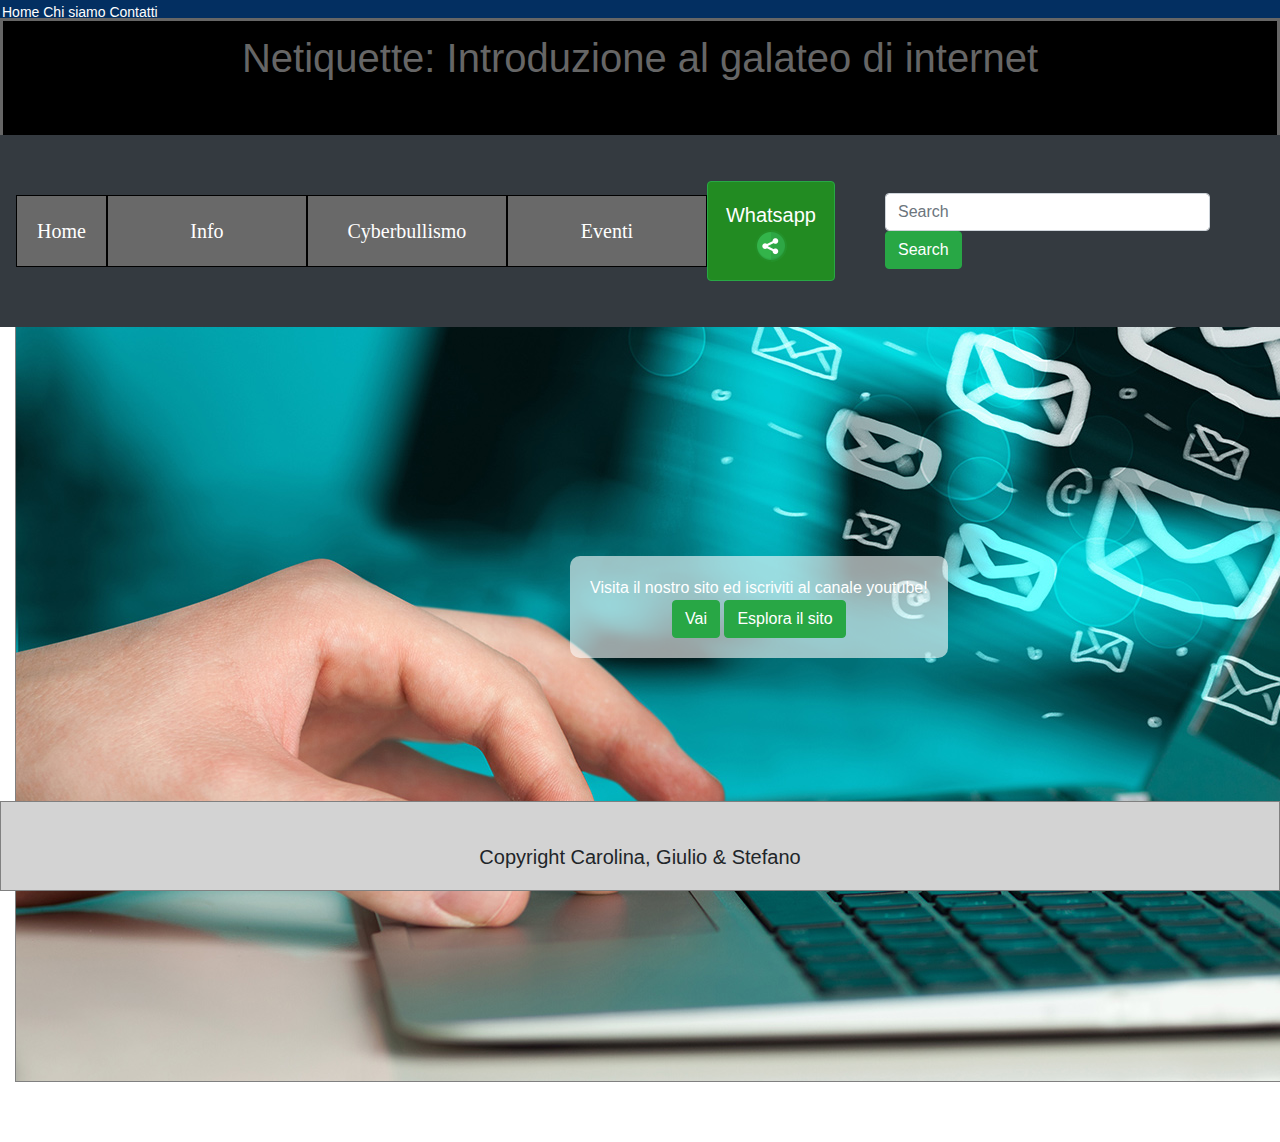
<file: i-comandamenti-del-Netiquette-main/index.html>
<!DOCTYPE html>
<html>
<head>
<title>Home</title>
<link rel="stylesheet" href="css/style.css">
  <script src="java/javascript.js"></script>
<meta charset="utf-8">
  <meta name="viewport" content="width=device-width, initial-scale=1">
  <link rel="stylesheet" href="https://maxcdn.bootstrapcdn.com/bootstrap/4.5.2/css/bootstrap.min.css">
  <script src="https://ajax.googleapis.com/ajax/libs/jquery/3.5.1/jquery.min.js"></script>
  <script src="https://cdnjs.cloudflare.com/ajax/libs/popper.js/1.16.0/umd/popper.min.js"></script>
  <script src="https://maxcdn.bootstrapcdn.com/bootstrap/4.5.2/js/bootstrap.min.js"></script>
  <div class="header">
    <a href="index.html" style="color:white">Home</a>
      <a href="#" style="color:white">Chi siamo</a>
      <a href="#" style="color:white">Contatti</a>
  </div>
  <h1 class="titolo">Netiquette: Introduzione al galateo di internet</h1>
<nav>
  <ul class="navbar navbar-expand-sm bg-dark navbar-dark">
  <li class="dropbtn" type="button">
    <a href="index.html" style="color:white;">Home</a>
  </li>
  <div class="dropdown">
      <li onmouseover="myFunction('myDropdown1')" class="dropbtn">Info</li>
      <div id="myDropdown1" class="dropdown-content">
        <a href="page1.html">Concetti Generali</a>
        <a href="page2.html">Regole Fondamentali</a>
        <a href="page3.html">Spoiler & Fake news in rete</a>
    </div> 
  </div>
  <div class="dropdown">
      <li onmouseover="myFunction('myDropdown3')" class="dropbtn">Cyberbullismo</li>
        <div id="myDropdown3" class="dropdown-content">
          <a href="page4.html">Cos'è?</a>
          <a href="page5.html">Dati Statistici</a>
    </div>
    </div>    
      <div class="dropdown">
      <li onmouseover="myFunction('myDropdown2')" class="dropbtn">Eventi</li>
          <div id="myDropdown2" class="dropdown-content">
            <a href="https://www.noisiamopari.it/site/it/giornata-nazionale-contro-il-bullismo-e-cyberbullismo/">G.M.Bullismo</a>
            <a href="page7.html">Internet Safer Day</a>
        </div>
  </div>
        <div class="dropdown">
          <li class="btn btn-success" type="button" style="background-color:forestgreen;padding:18px;font-size:20px;">
             <a href="https://web.whatsapp.com/" style="color:white;">Whatsapp</a>
             <img src="images/logo.png" class="logo">
          </li>
      </div>
    <form class="form-inline" action="search/livesearch.php" style="text-align:left;margin: 50px;">
    <input class="form-control mr-sm-2" type="text" placeholder="Search"size="30" onkeyup="showResult(this.value)">
    <div id="livesearch">
    </div>
    <li><button class="btn btn-success" type="submit">Search</button></li>
  </form>
</ul>
</nav>
</head>
<body>
<div class="container">
<div class="text">
  Visita il nostro sito ed iscriviti al canale youtube!
  <br>
  <button class="btn btn-success" type="button"><a href="https://www.youtube.com/user/ValerioPattaro" style="color:white;
  text-decoration: none;">Vai</a>
  </button>
  <button class="btn btn-success" type="button"><a href="page1.html" style="color:white;
  text-decoration: none;">Esplora il sito</a>
  </button>
  </div>
  <img src="images/netiquette.jpg" style="  border:1px solid grey;margin-bottom: 30px;">
</div>
</body>
<footer style="position:fixed; bottom:0; z-index:999;bottom:1%;line-height: 300%;">
Copyright Carolina, Giulio & Stefano
</footer>
</html>
</file>
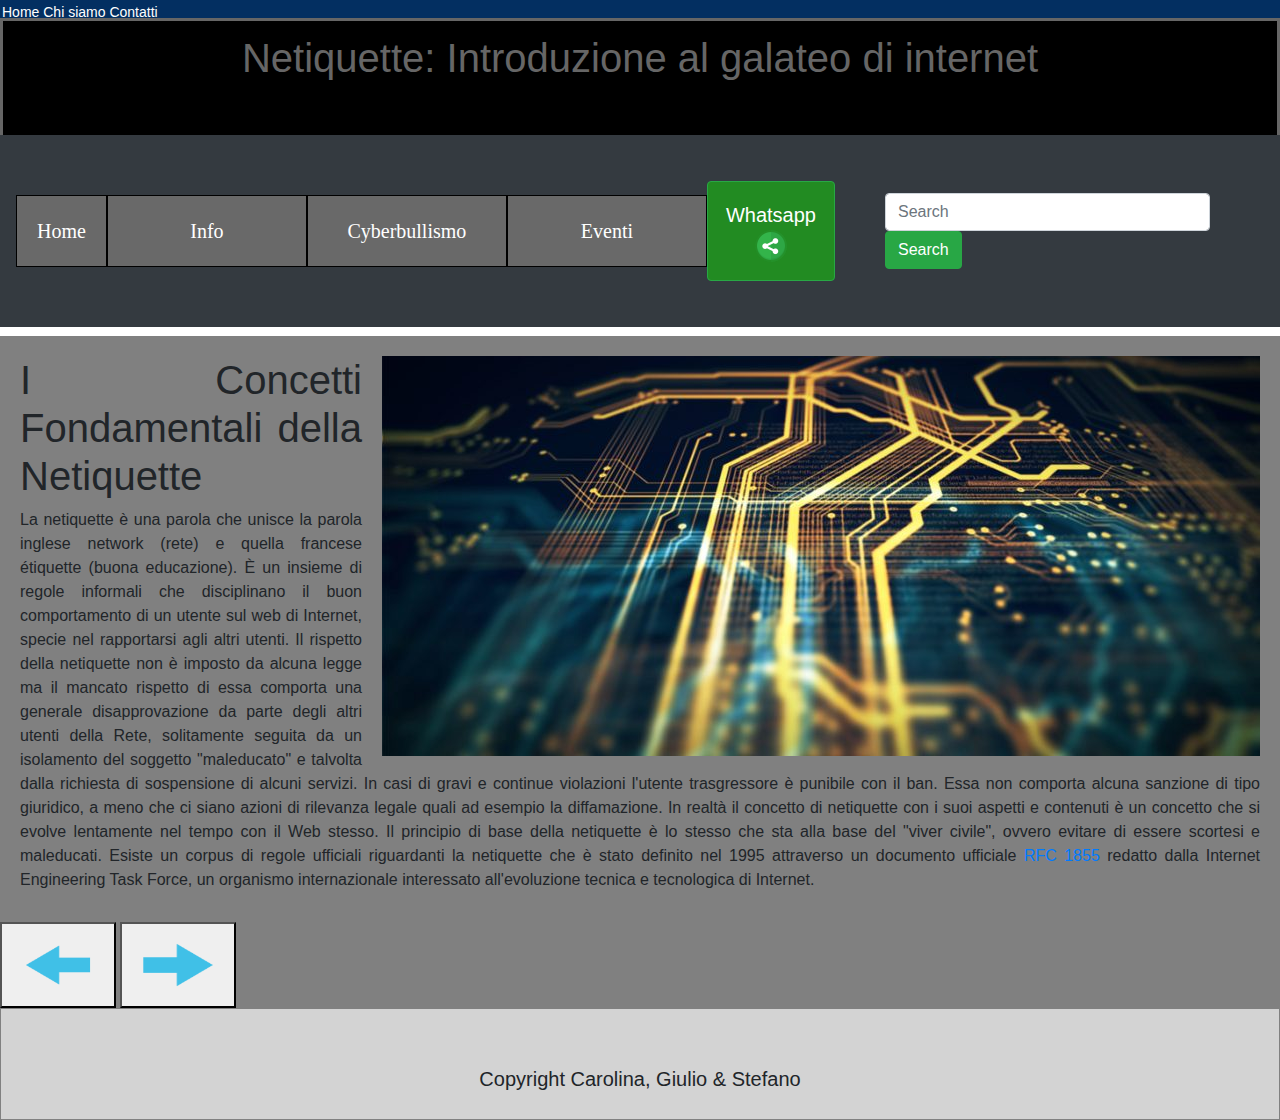
<file: i-comandamenti-del-Netiquette-main/page1.html>
<!DOCTYPE html>
<html>
<head>
<title>Home</title>
<link rel="stylesheet" href="css/style.css">
  <script src="java/javascript.js"></script>
<meta charset="utf-8">
  <meta name="viewport" content="width=device-width, initial-scale=1">
  <link rel="stylesheet" href="https://maxcdn.bootstrapcdn.com/bootstrap/4.5.2/css/bootstrap.min.css">
  <script src="https://ajax.googleapis.com/ajax/libs/jquery/3.5.1/jquery.min.js"></script>
  <script src="https://cdnjs.cloudflare.com/ajax/libs/popper.js/1.16.0/umd/popper.min.js"></script>
  <script src="https://maxcdn.bootstrapcdn.com/bootstrap/4.5.2/js/bootstrap.min.js"></script>
  <div class="header">
    <a href="index.html" style="color:white">Home</a>
      <a href="#" style="color:white">Chi siamo</a>
      <a href="#" style="color:white">Contatti</a>
  </div>
  <h1 class="titolo">Netiquette: Introduzione al galateo di internet</h1>
<nav>
  <ul class="navbar navbar-expand-sm bg-dark navbar-dark">
  <li class="dropbtn" type="button">
    <a href="index.html" style="color:white;">Home</a>
  </li>
  <div class="dropdown">
      <li onmouseover="myFunction('myDropdown1')" class="dropbtn">Info</li>
      <div id="myDropdown1" class="dropdown-content">
        <a href="page1.html">Concetti Generali</a>
        <a href="page2.html">Regole Fondamentali</a>
        <a href="page3.html">Spoiler & Fake news in rete</a>
    </div> 
  </div>
  <div class="dropdown">
      <li onmouseover="myFunction('myDropdown3')" class="dropbtn">Cyberbullismo</li>
        <div id="myDropdown3" class="dropdown-content">
          <a href="page4.html">Cos'è?</a>
          <a href="page5.html">Dati Statistici</a>
    </div>
    </div>    
      <div class="dropdown">
      <li onmouseover="myFunction('myDropdown2')" class="dropbtn">Eventi</li>
          <div id="myDropdown2" class="dropdown-content">
            <a href="https://www.noisiamopari.it/site/it/giornata-nazionale-contro-il-bullismo-e-cyberbullismo/">G.M.Bullismo</a>
            <a href="page7.html">Internet Safer Day</a>
        </div>
  </div>
        <div class="dropdown">
          <li class="btn btn-success" type="button" style="background-color:forestgreen;padding:18px;font-size:20px;">
             <a href="https://web.whatsapp.com/" style="color:white;">Whatsapp</a>
             <img src="images/logo.png" class="logo">
          </li>
      </div>
    <form class="form-inline" action="search/livesearch.php" style="text-align:left;margin: 50px;">
    <input class="form-control mr-sm-2" type="text" placeholder="Search"size="30" onkeyup="showResult(this.value)">
    <div id="livesearch">
    </div>
    <li><button class="btn btn-success" type="submit">Search</button></li>
  </form>
</ul>
</nav>
</head>
<body>
  <br><br><br><br><br><br><br><br><br><br><br><br><br><br>
  <div class="corpo">
          <img src="images/sfondo1.jpg" style="float:right;margin-left: 20px;">
    <h1>I Concetti Fondamentali della Netiquette</h1>

<div class="testo">
  La netiquette è una parola che unisce la parola inglese network (rete) e quella francese étiquette (buona educazione). È un insieme di regole informali che disciplinano il buon comportamento di un utente sul web di Internet, specie nel rapportarsi agli altri utenti. Il rispetto della netiquette non è imposto da alcuna legge ma il mancato rispetto di essa comporta una generale disapprovazione da parte degli altri utenti della Rete, solitamente seguita da un isolamento del soggetto "maleducato" e talvolta dalla richiesta di sospensione di alcuni servizi. In casi di gravi e continue violazioni l'utente trasgressore è punibile con il ban. Essa non comporta alcuna sanzione di tipo giuridico, a meno che ci siano azioni di rilevanza legale quali ad esempio la diffamazione. In realtà il concetto di netiquette con i suoi aspetti e contenuti è un concetto che si evolve lentamente nel tempo con il Web stesso. Il principio di base della netiquette è lo stesso che sta alla base del "viver civile", ovvero evitare di essere scortesi e maleducati. Esiste un corpus di regole ufficiali riguardanti la netiquette che è stato definito nel 1995 attraverso un documento ufficiale <a href="http://www.doweb.it/util/RFC-1855_IT.asp">RFC 1855</a> redatto dalla Internet Engineering Task Force, un organismo internazionale interessato all'evoluzione tecnica e tecnologica di Internet.</div>

</div>

</body>
  <div style="background-color: grey;">
  <button class="left"><a href="index.html" title=" Torna indietro"><img src="images/sinistra.png" style="width:100px;height: 80px;bottom:0;"></a></button> 
<button class="left"><a href="page2.html" title=" Vai avanti"><img src="images/destra.png" style="width:100px;height: 80px;bottom:0;"></a></button>
  </div> 
<footer>
<br>
Copyright Carolina, Giulio & Stefano
</footer>
</html>
</file>
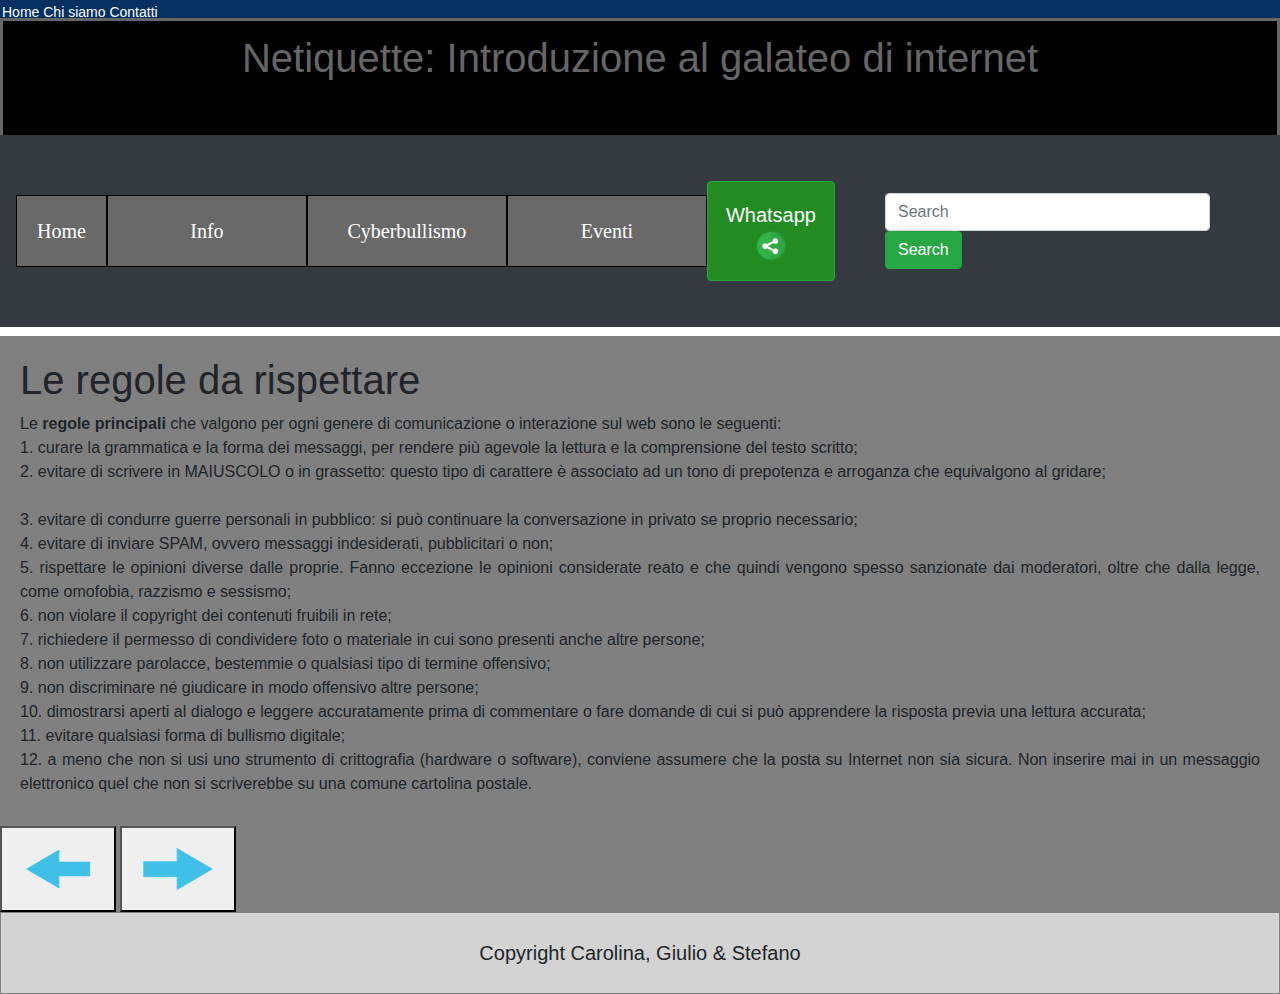
<file: i-comandamenti-del-Netiquette-main/page2.html>
<!DOCTYPE html>
<html>
<head>
<title>Home</title>
<link rel="stylesheet" href="css/style.css">
  <script src="java/javascript.js"></script>
<meta charset="utf-8">
  <meta name="viewport" content="width=device-width, initial-scale=1">
  <link rel="stylesheet" href="https://maxcdn.bootstrapcdn.com/bootstrap/4.5.2/css/bootstrap.min.css">
  <script src="https://ajax.googleapis.com/ajax/libs/jquery/3.5.1/jquery.min.js"></script>
  <script src="https://cdnjs.cloudflare.com/ajax/libs/popper.js/1.16.0/umd/popper.min.js"></script>
  <script src="https://maxcdn.bootstrapcdn.com/bootstrap/4.5.2/js/bootstrap.min.js"></script>
  <div class="header">
    <a href="index.html" style="color:white">Home</a>
      <a href="#" style="color:white">Chi siamo</a>
      <a href="#" style="color:white">Contatti</a>
  </div>
  <h1 class="titolo">Netiquette: Introduzione al galateo di internet</h1>
<nav>
  <ul class="navbar navbar-expand-sm bg-dark navbar-dark">
  <li class="dropbtn" type="button">
    <a href="index.html" style="color:white;">Home</a>
  </li>
  <div class="dropdown">
      <li onmouseover="myFunction('myDropdown1')" class="dropbtn">Info</li>
      <div id="myDropdown1" class="dropdown-content">
        <a href="page1.html">Concetti Generali</a>
        <a href="page2.html">Regole Fondamentali</a>
        <a href="page3.html">Spoiler & Fake news in rete</a>
    </div> 
  </div>
  <div class="dropdown">
      <li onmouseover="myFunction('myDropdown3')" class="dropbtn">Cyberbullismo</li>
        <div id="myDropdown3" class="dropdown-content">
          <a href="page4.html">Cos'è?</a>
          <a href="page5.html">Dati Statistici</a>
    </div>
    </div>    
      <div class="dropdown">
      <li onmouseover="myFunction('myDropdown2')" class="dropbtn">Eventi</li>
          <div id="myDropdown2" class="dropdown-content">
            <a href="https://www.noisiamopari.it/site/it/giornata-nazionale-contro-il-bullismo-e-cyberbullismo/">G.M.Bullismo</a>
            <a href="page7.html">Internet Safer Day</a>
        </div>
  </div>
        <div class="dropdown">
          <li class="btn btn-success" type="button" style="background-color:forestgreen;padding:18px;font-size:20px;">
             <a href="https://web.whatsapp.com/" style="color:white;">Whatsapp</a>
             <img src="images/logo.png" class="logo">
          </li>
      </div>
    <form class="form-inline" action="search/livesearch.php" style="text-align:left;margin: 50px;">
    <input class="form-control mr-sm-2" type="text" placeholder="Search"size="30" onkeyup="showResult(this.value)">
    <div id="livesearch">
    </div>
    <li><button class="btn btn-success" type="submit">Search</button></li>
  </form>
</ul>
</nav>
</head>
<body>
  <br><br><br><br><br><br><br><br><br><br><br><br><br><br>
  <div class="corpo">
    <h1>Le regole da rispettare</h1>

<div class="testo">
  Le <b>regole principali</b> che valgono per ogni genere di comunicazione o interazione sul web sono le seguenti:
  <br>
    1. curare la grammatica e la forma dei messaggi, per rendere più agevole la lettura e la comprensione del testo scritto;
    <br>
    2. evitare di scrivere in MAIUSCOLO o in grassetto: questo tipo di carattere è associato ad un tono di prepotenza e arroganza che equivalgono al gridare;<br>
    <br>
    3. evitare di condurre guerre personali in pubblico: si può continuare la conversazione in privato se proprio necessario;<br>
    4. evitare di inviare SPAM, ovvero messaggi indesiderati, pubblicitari o non;<br>
    5. rispettare le opinioni diverse dalle proprie. Fanno eccezione le opinioni considerate reato e che quindi vengono spesso sanzionate dai moderatori, oltre che dalla legge, come omofobia, razzismo e sessismo;<br>
    6. non violare il copyright dei contenuti fruibili in rete;<br>
    7. richiedere il permesso di condividere foto o materiale in cui sono presenti anche altre persone;<br>
    8. non utilizzare parolacce, bestemmie o qualsiasi tipo di termine offensivo;<br>
    9. non discriminare né giudicare in modo offensivo altre persone;<br>
    10. dimostrarsi aperti al dialogo e leggere accuratamente prima di commentare o fare domande di cui si può apprendere la risposta previa una lettura accurata;<br>
    11. evitare qualsiasi forma di bullismo digitale;<br>
    12. a meno che non si usi uno strumento di crittografia (hardware o software), conviene assumere che la posta su Internet non sia sicura. Non inserire mai in un messaggio elettronico quel che non si scriverebbe su una comune cartolina postale.<br>
  </div>
</div>
  <div style="background-color: grey;">
<button class="left"><a href="page1.html" title=" Torna indietro"><img src="images/sinistra.png" style="width:100px;height: 80px;bottom:0;"></a></button> 
<button class="left"><a href="page3.html" title=" Vai avanti"><img src="images/destra.png" style="width:100px;height: 80px;bottom:0;"></a></button> 
</div>
</body>
<footer>
Copyright Carolina, Giulio & Stefano
</footer>
</html>
</file>
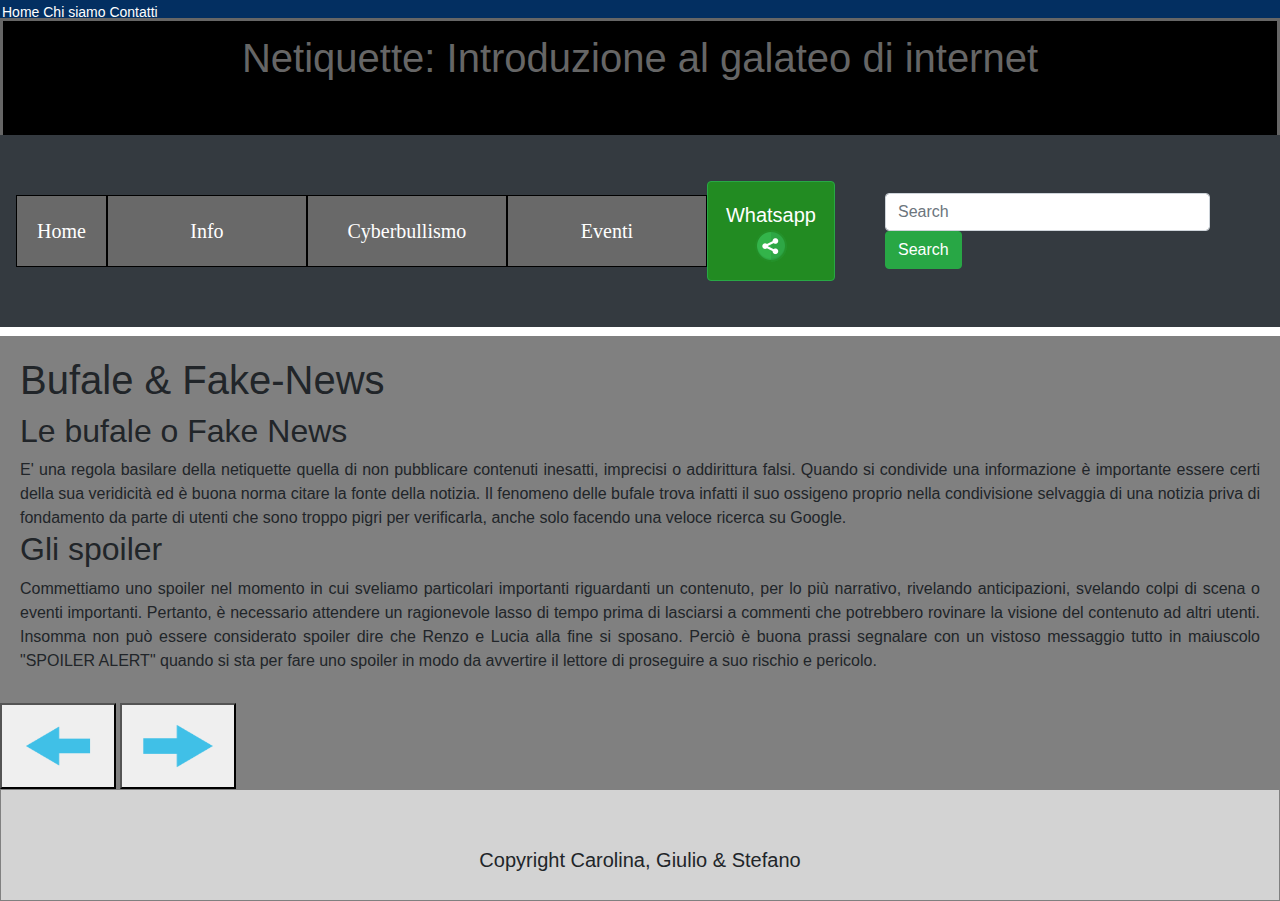
<file: i-comandamenti-del-Netiquette-main/page3.html>
<!DOCTYPE html>
<html>
<head>
<title>Home</title>
<link rel="stylesheet" href="css/style.css">
  <script src="java/javascript.js"></script>
<meta charset="utf-8">
  <meta name="viewport" content="width=device-width, initial-scale=1">
  <link rel="stylesheet" href="https://maxcdn.bootstrapcdn.com/bootstrap/4.5.2/css/bootstrap.min.css">
  <script src="https://ajax.googleapis.com/ajax/libs/jquery/3.5.1/jquery.min.js"></script>
  <script src="https://cdnjs.cloudflare.com/ajax/libs/popper.js/1.16.0/umd/popper.min.js"></script>
  <script src="https://maxcdn.bootstrapcdn.com/bootstrap/4.5.2/js/bootstrap.min.js"></script>
  <div class="header">
    <a href="index.html" style="color:white">Home</a>
      <a href="#" style="color:white">Chi siamo</a>
      <a href="#" style="color:white">Contatti</a>
  </div>
  <h1 class="titolo">Netiquette: Introduzione al galateo di internet</h1>
<nav>
  <ul class="navbar navbar-expand-sm bg-dark navbar-dark">
  <li class="dropbtn" type="button">
    <a href="index.html" style="color:white;">Home</a>
  </li>
  <div class="dropdown">
      <li onmouseover="myFunction('myDropdown1')" class="dropbtn">Info</li>
      <div id="myDropdown1" class="dropdown-content">
        <a href="page1.html">Concetti Generali</a>
        <a href="page2.html">Regole Fondamentali</a>
        <a href="page3.html">Spoiler & Fake news in rete</a>
    </div> 
  </div>
  <div class="dropdown">
      <li onmouseover="myFunction('myDropdown3')" class="dropbtn">Cyberbullismo</li>
        <div id="myDropdown3" class="dropdown-content">
          <a href="page4.html">Cos'è?</a>
          <a href="page5.html">Dati Statistici</a>
    </div>
    </div>    
      <div class="dropdown">
      <li onmouseover="myFunction('myDropdown2')" class="dropbtn">Eventi</li>
          <div id="myDropdown2" class="dropdown-content">
            <a href="https://www.noisiamopari.it/site/it/giornata-nazionale-contro-il-bullismo-e-cyberbullismo/">G.M.Bullismo</a>
            <a href="page7.html">Internet Safer Day</a>
        </div>
  </div>
        <div class="dropdown">
          <li class="btn btn-success" type="button" style="background-color:forestgreen;padding:18px;font-size:20px;">
             <a href="https://web.whatsapp.com/" style="color:white;">Whatsapp</a>
             <img src="images/logo.png" class="logo">
          </li>
      </div>
    <form class="form-inline" action="search/livesearch.php" style="text-align:left;margin: 50px;">
    <input class="form-control mr-sm-2" type="text" placeholder="Search"size="30" onkeyup="showResult(this.value)">
    <div id="livesearch">
    </div>
    <li><button class="btn btn-success" type="submit">Search</button></li>
  </form>
</ul>
</nav>
</head>
<body>
  <br><br><br><br><br><br><br><br><br><br><br><br><br><br>
  <div class="corpo">
    <h1>Bufale & Fake-News</h1>
<div class="testo">
  <h2>Le bufale o Fake News</h2> 
  E' una regola basilare della netiquette quella di non pubblicare contenuti inesatti, imprecisi o addirittura falsi. Quando si condivide una informazione è importante essere certi della sua veridicità ed è buona norma citare la fonte della notizia. Il fenomeno delle bufale trova infatti il suo ossigeno proprio nella condivisione selvaggia di una notizia priva di fondamento da parte di utenti che sono troppo pigri per verificarla, anche solo facendo una veloce ricerca su Google.
<h2> Gli spoiler</h2> Commettiamo uno spoiler nel momento in cui sveliamo particolari importanti riguardanti un contenuto, per lo più narrativo, rivelando anticipazioni, svelando colpi di scena o eventi importanti. Pertanto, è necessario attendere un ragionevole lasso di tempo prima di lasciarsi a commenti che potrebbero rovinare la visione del contenuto ad altri utenti. Insomma non può essere considerato spoiler dire che Renzo e Lucia alla fine si sposano. Perciò è buona prassi segnalare con un vistoso messaggio tutto in maiuscolo "SPOILER ALERT" quando si sta per fare uno spoiler in modo da avvertire il lettore di proseguire a suo rischio e pericolo.
  </div>
</div>
  <div style="background-color: grey;">
  <button class="left"><a href="page2.html" title=" Torna indietro"><img src="images/sinistra.png" style="width:100px;height: 80px;bottom:0;"></a></button> 
<button class="left"><a href="page4.html" title=" Vai avanti"><img src="images/destra.png" style="width:100px;height: 80px;bottom:0;"></a></button> 
</div>
</body>
<footer>
<br>
Copyright Carolina, Giulio & Stefano
</footer>
</html>
</file>
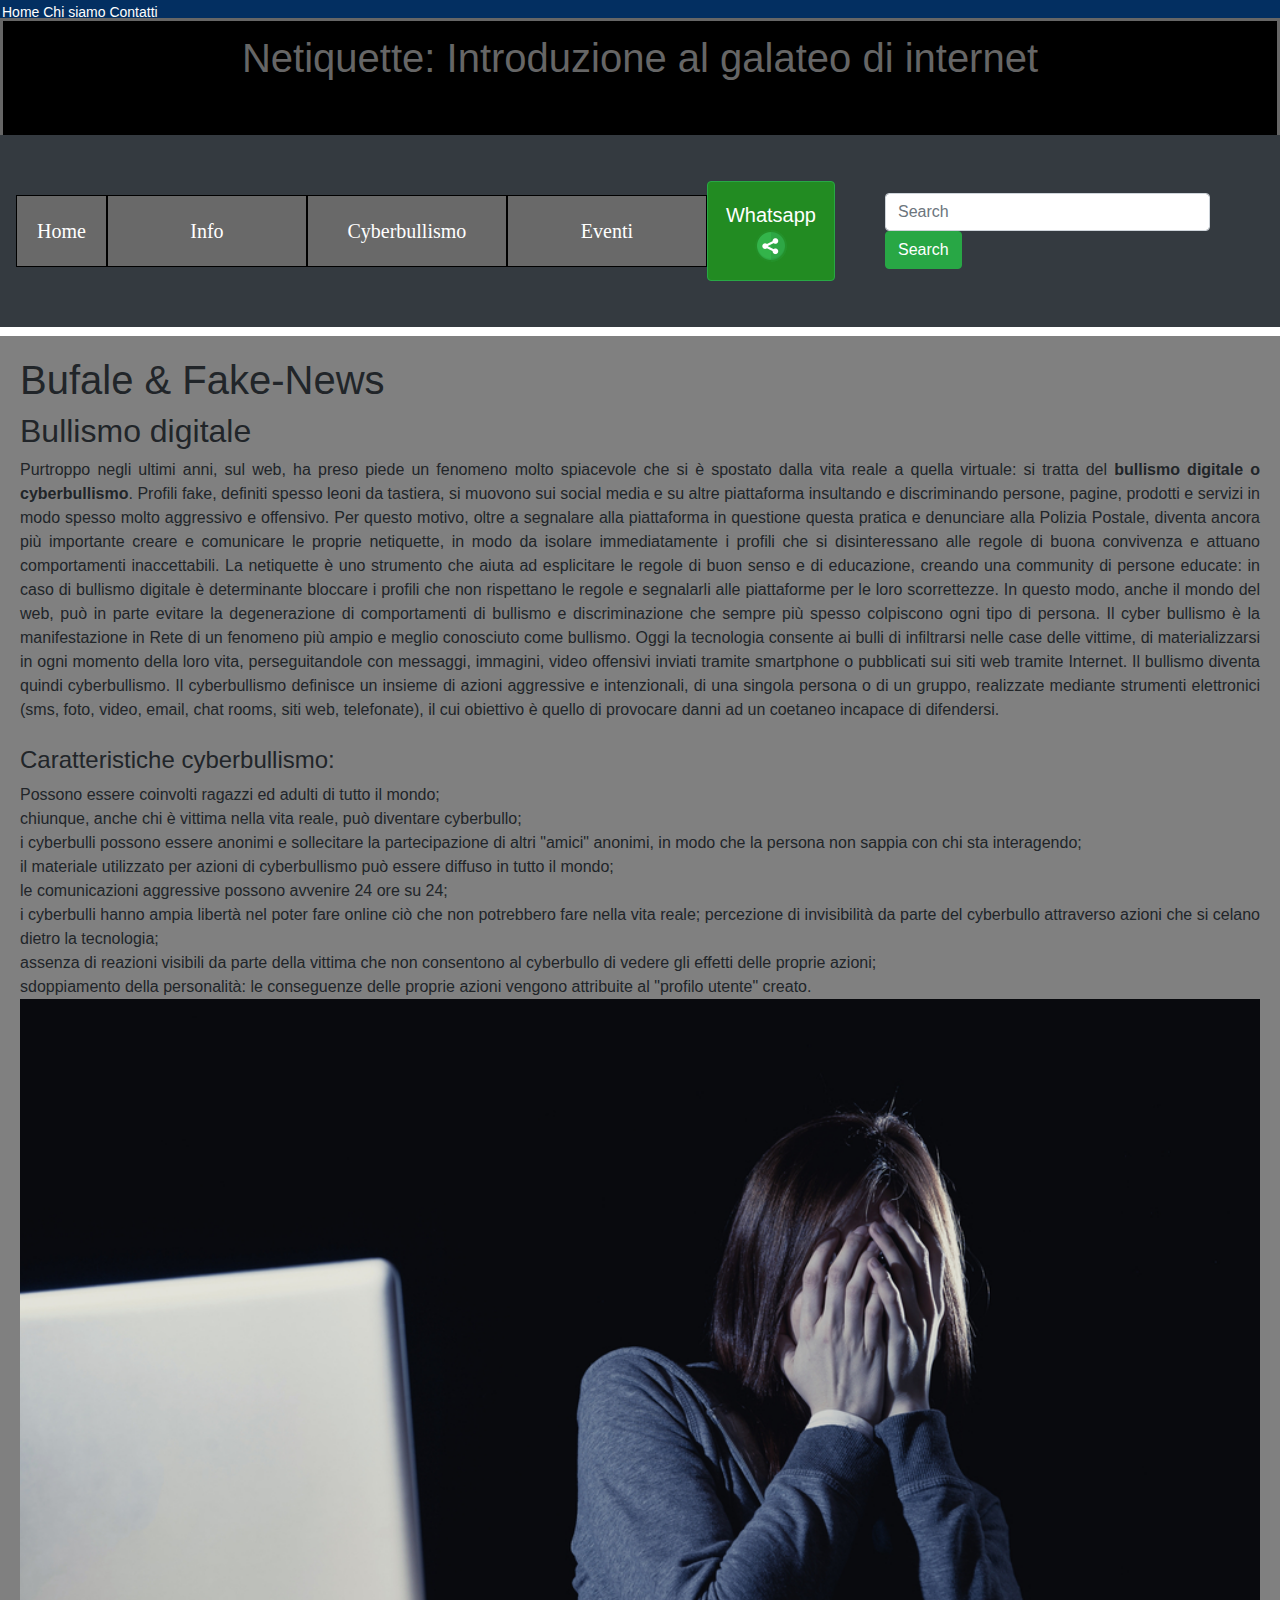
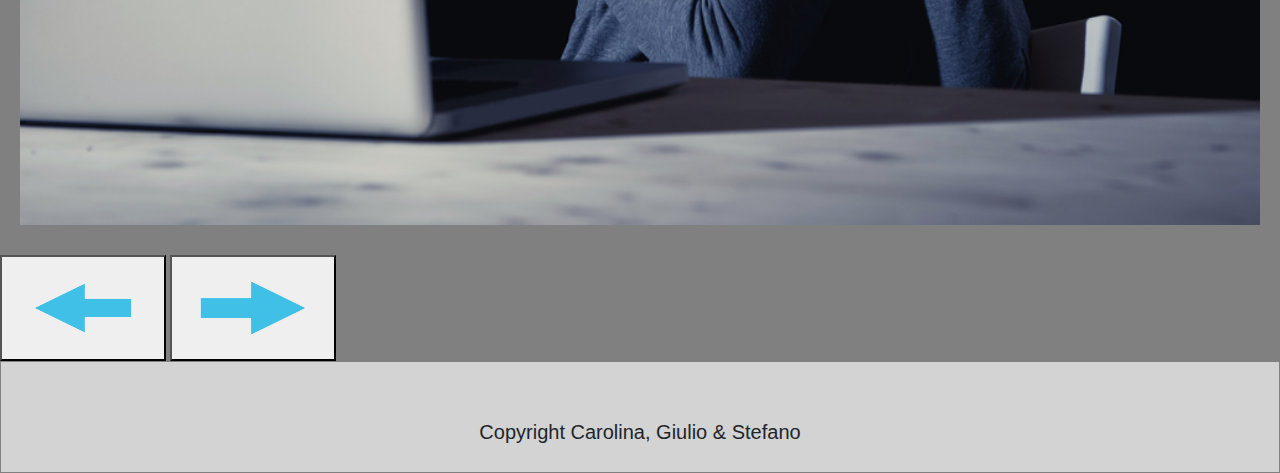
<file: i-comandamenti-del-Netiquette-main/page4.html>
<!DOCTYPE html>
<html>
<head>
<title>Home</title>
<link rel="stylesheet" href="css/style.css">
  <script src="java/javascript.js"></script>
<meta charset="utf-8">
  <meta name="viewport" content="width=device-width, initial-scale=1">
  <link rel="stylesheet" href="https://maxcdn.bootstrapcdn.com/bootstrap/4.5.2/css/bootstrap.min.css">
  <script src="https://ajax.googleapis.com/ajax/libs/jquery/3.5.1/jquery.min.js"></script>
  <script src="https://cdnjs.cloudflare.com/ajax/libs/popper.js/1.16.0/umd/popper.min.js"></script>
  <script src="https://maxcdn.bootstrapcdn.com/bootstrap/4.5.2/js/bootstrap.min.js"></script>
  <div class="header">
    <a href="index.html" style="color:white">Home</a>
      <a href="#" style="color:white">Chi siamo</a>
      <a href="#" style="color:white">Contatti</a>
  </div>
  <h1 class="titolo">Netiquette: Introduzione al galateo di internet</h1>
<nav>
  <ul class="navbar navbar-expand-sm bg-dark navbar-dark">
  <li class="dropbtn" type="button">
    <a href="index.html" style="color:white;">Home</a>
  </li>
  <div class="dropdown">
      <li onmouseover="myFunction('myDropdown1')" class="dropbtn">Info</li>
      <div id="myDropdown1" class="dropdown-content">
        <a href="page1.html">Concetti Generali</a>
        <a href="page2.html">Regole Fondamentali</a>
        <a href="page3.html">Spoiler & Fake news in rete</a>
    </div> 
  </div>
  <div class="dropdown">
      <li onmouseover="myFunction('myDropdown3')" class="dropbtn">Cyberbullismo</li>
        <div id="myDropdown3" class="dropdown-content">
          <a href="page4.html">Cos'è?</a>
          <a href="page5.html">Dati Statistici</a>
    </div>
    </div>    
      <div class="dropdown">
      <li onmouseover="myFunction('myDropdown2')" class="dropbtn">Eventi</li>
          <div id="myDropdown2" class="dropdown-content">
            <a href="https://www.noisiamopari.it/site/it/giornata-nazionale-contro-il-bullismo-e-cyberbullismo/">G.M.Bullismo</a>
            <a href="page7.html">Internet Safer Day</a>
        </div>
  </div>
        <div class="dropdown">
          <li class="btn btn-success" type="button" style="background-color:forestgreen;padding:18px;font-size:20px;">
             <a href="https://web.whatsapp.com/" style="color:white;">Whatsapp</a>
             <img src="images/logo.png" class="logo">
          </li>
      </div>
    <form class="form-inline" action="search/livesearch.php" style="text-align:left;margin: 50px;">
    <input class="form-control mr-sm-2" type="text" placeholder="Search"size="30" onkeyup="showResult(this.value)">
    <div id="livesearch">
    </div>
    <li><button class="btn btn-success" type="submit">Search</button></li>
  </form>
</ul>
</nav>
</head>
<body>
  <br><br><br><br><br><br><br><br><br><br><br><br><br><br>
  <div class="corpo">
    <h1>Bufale & Fake-News</h1>
<div class="testo">
  <h2>Bullismo digitale</h2> Purtroppo negli ultimi anni, sul web, ha preso piede un fenomeno molto spiacevole che si è spostato dalla vita reale a quella virtuale: si tratta del <b>bullismo digitale o cyberbullismo</b>. Profili fake, definiti spesso leoni da tastiera, si muovono sui social media e su altre piattaforma insultando e discriminando persone, pagine, prodotti e servizi in modo spesso molto aggressivo e offensivo. Per questo motivo, oltre a segnalare alla piattaforma in questione questa pratica e denunciare alla Polizia Postale, diventa ancora più importante creare e comunicare le proprie netiquette, in modo da isolare immediatamente i profili che si disinteressano alle regole di buona convivenza e attuano comportamenti inaccettabili. La netiquette è uno strumento che aiuta ad esplicitare le regole di buon senso e di educazione, creando una community di persone educate: in caso di bullismo digitale è determinante bloccare i profili che non rispettano le regole e segnalarli alle piattaforme per le loro scorrettezze. In questo modo, anche il mondo del web, può in parte evitare la degenerazione di comportamenti di bullismo e discriminazione che sempre più spesso colpiscono ogni tipo di persona.
Il cyber bullismo è la manifestazione in Rete di un fenomeno più ampio e meglio conosciuto come bullismo. Oggi la tecnologia consente ai bulli di infiltrarsi nelle case delle vittime, di materializzarsi in ogni momento della loro vita, perseguitandole con messaggi, immagini, video offensivi inviati tramite smartphone o pubblicati sui siti web tramite Internet. Il bullismo diventa quindi cyberbullismo. Il cyberbullismo definisce un insieme di azioni aggressive e intenzionali, di una singola persona o di un gruppo, realizzate mediante strumenti elettronici (sms, foto, video, email, chat rooms, siti web, telefonate), il cui obiettivo è quello di provocare danni ad un coetaneo incapace di difendersi.
<br> <br>
<h4>Caratteristiche cyberbullismo:</h4> Possono essere coinvolti ragazzi ed adulti di tutto il mondo;<br> chiunque, anche chi è vittima nella vita reale, può diventare cyberbullo;<br>  i cyberbulli possono essere anonimi e sollecitare la partecipazione di altri "amici" anonimi, in modo che la persona non sappia con chi sta interagendo;<br>  il materiale utilizzato per azioni di cyberbullismo può essere diffuso in tutto il mondo;<br>  le comunicazioni aggressive possono avvenire 24 ore su 24;<br>  i cyberbulli hanno ampia libertà nel poter fare online ciò che non potrebbero fare nella vita reale; percezione di invisibilità da parte del cyberbullo attraverso azioni che si celano dietro la tecnologia;<br>  assenza di reazioni visibili da parte della vittima che non consentono al cyberbullo di vedere gli effetti delle proprie azioni;<br>  sdoppiamento della personalità: le conseguenze delle proprie azioni vengono attribuite al "profilo utente" creato.
  </div>
  <img src="images/bullismo.jpg" style="float:left;width:100%;">
</div>
  <div style="background-color: grey;">
<button class="left"><a href="page3.html" title=" Torna indietro"><img src="images/sinistra.png" style="width:150px;height: 100px;bottom:0;"></a></button> 
<button class="left"><a href="page5.html" title=" Vai avanti"><img src="images/destra.png" style="width:150px;height: 100px;bottom:0;"></a></button> 
</div>
</body>
<footer>
<br>
Copyright Carolina, Giulio & Stefano
</footer>
</html>
</file>
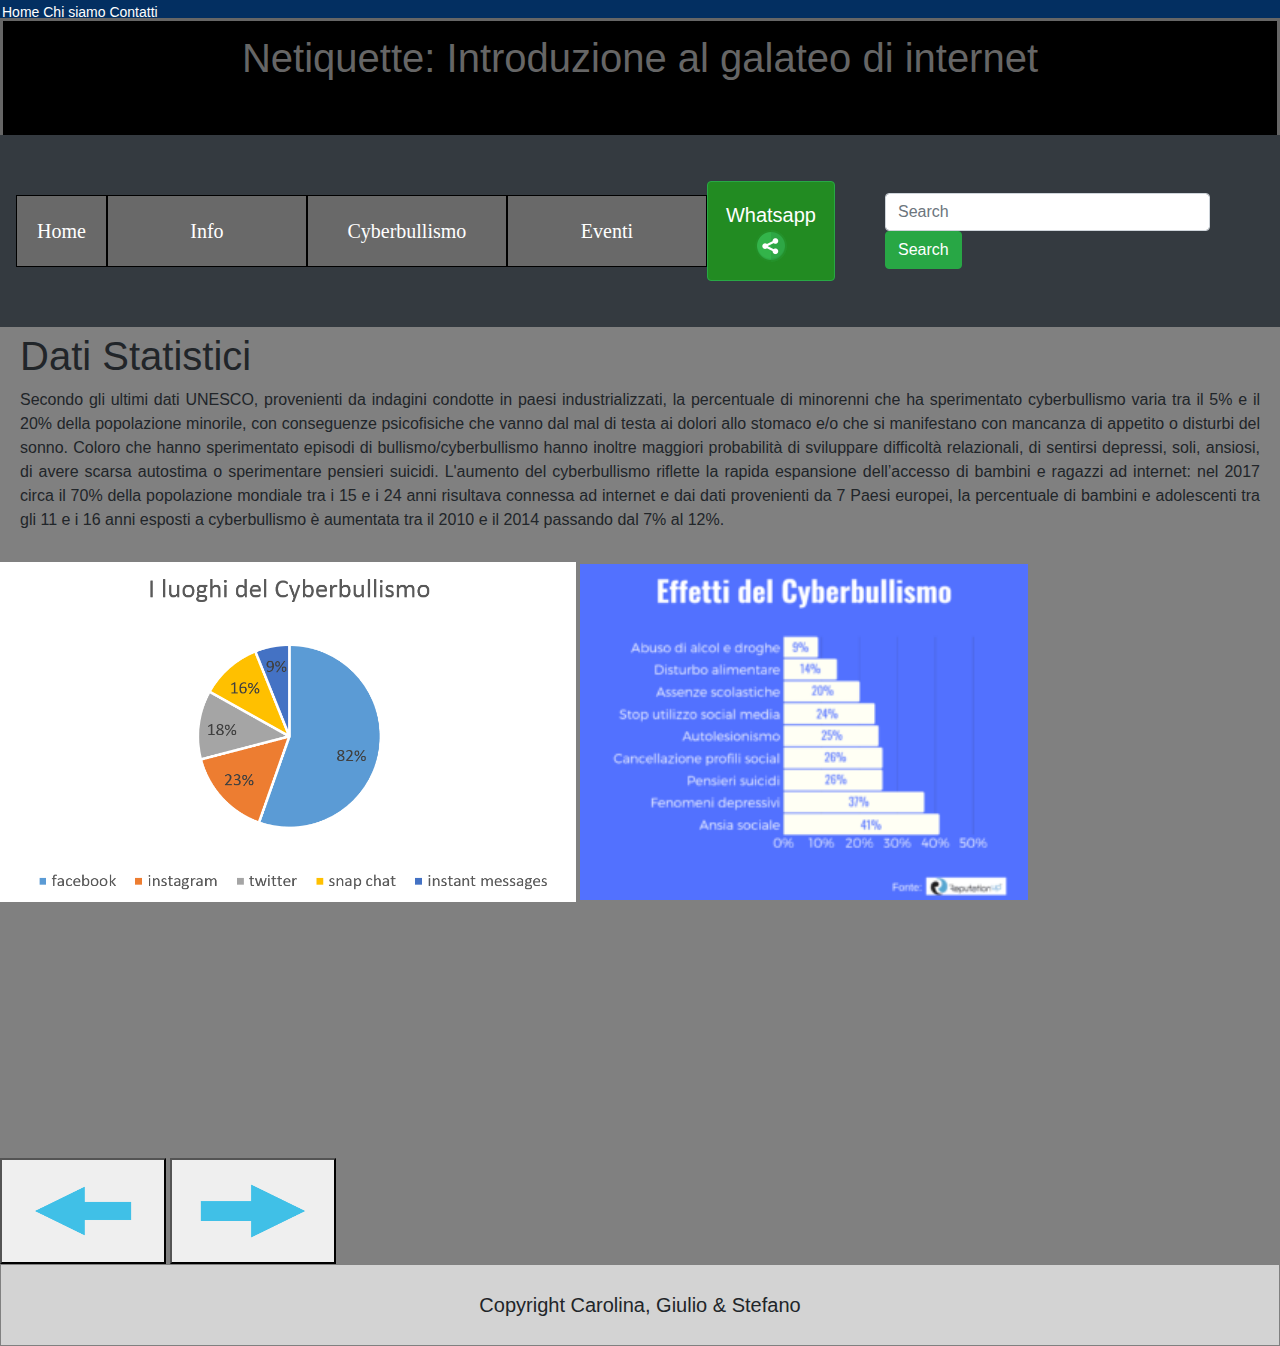
<file: i-comandamenti-del-Netiquette-main/page5.html>
<!DOCTYPE html>
<html>
<head>
<title>Home</title>
<link rel="stylesheet" href="css/style.css">
  <script src="java/javascript.js"></script>
<meta charset="utf-8">
  <meta name="viewport" content="width=device-width, initial-scale=1">
  <link rel="stylesheet" href="https://maxcdn.bootstrapcdn.com/bootstrap/4.5.2/css/bootstrap.min.css">
  <script src="https://ajax.googleapis.com/ajax/libs/jquery/3.5.1/jquery.min.js"></script>
  <script src="https://cdnjs.cloudflare.com/ajax/libs/popper.js/1.16.0/umd/popper.min.js"></script>
  <script src="https://maxcdn.bootstrapcdn.com/bootstrap/4.5.2/js/bootstrap.min.js"></script>
  <div class="header">
    <a href="index.html" style="color:white">Home</a>
      <a href="#" style="color:white">Chi siamo</a>
      <a href="#" style="color:white">Contatti</a>
  </div>
  <h1 class="titolo">Netiquette: Introduzione al galateo di internet</h1>
<nav>
  <ul class="navbar navbar-expand-sm bg-dark navbar-dark">
  <li class="dropbtn" type="button">
    <a href="index.html" style="color:white;">Home</a>
  </li>
  <div class="dropdown">
      <li onmouseover="myFunction('myDropdown1')" class="dropbtn">Info</li>
      <div id="myDropdown1" class="dropdown-content">
        <a href="page1.html">Concetti Generali</a>
        <a href="page2.html">Regole Fondamentali</a>
        <a href="page3.html">Spoiler & Fake news in rete</a>
    </div> 
  </div>
  <div class="dropdown">
      <li onmouseover="myFunction('myDropdown3')" class="dropbtn">Cyberbullismo</li>
        <div id="myDropdown3" class="dropdown-content">
          <a href="page4.html">Cos'è?</a>
          <a href="page5.html">Dati Statistici</a>
    </div>
    </div>    
      <div class="dropdown">
      <li onmouseover="myFunction('myDropdown2')" class="dropbtn">Eventi</li>
          <div id="myDropdown2" class="dropdown-content">
            <a href="https://www.noisiamopari.it/site/it/giornata-nazionale-contro-il-bullismo-e-cyberbullismo/">G.M.Bullismo</a>
            <a href="page7.html">Internet Safer Day</a>
        </div>
  </div>
        <div class="dropdown">
          <li class="btn btn-success" type="button" style="background-color:forestgreen;padding:18px;font-size:20px;">
             <a href="https://web.whatsapp.com/" style="color:white;">Whatsapp</a>
             <img src="images/logo.png" class="logo">
          </li>
      </div>
    <form class="form-inline" action="search/livesearch.php" style="text-align:left;margin: 50px;">
    <input class="form-control mr-sm-2" type="text" placeholder="Search"size="30" onkeyup="showResult(this.value)">
    <div id="livesearch">
    </div>
    <li><button class="btn btn-success" type="submit">Search</button></li>
  </form>
</ul>
</nav>
</head>
<body style="background-color: grey;">
   <br><br><br><br><br><br><br><br><br><br><br><br><br>
  <div class="corpo">
    <h1>Dati Statistici</h1>
<div class="testo">
Secondo gli ultimi dati UNESCO, provenienti da indagini condotte in paesi industrializzati, la percentuale di minorenni che ha sperimentato cyberbullismo varia tra il 5% e il 20% della popolazione minorile, con conseguenze psicofisiche che vanno dal mal di testa ai dolori allo stomaco e/o che si manifestano con mancanza di appetito o disturbi del sonno. Coloro che hanno sperimentato episodi di bullismo/cyberbullismo hanno inoltre maggiori probabilità di sviluppare difficoltà relazionali, di sentirsi depressi, soli, ansiosi, di avere scarsa autostima o sperimentare pensieri suicidi. L'aumento del cyberbullismo riflette la rapida espansione dell’accesso di bambini e ragazzi ad internet: nel 2017 circa il 70% della popolazione mondiale tra i 15 e i 24 anni risultava connessa ad internet e dai dati provenienti da 7 Paesi europei, la percentuale di bambini e adolescenti tra gli 11 e i 16 anni esposti a cyberbullismo è aumentata tra il 2010 e il 2014 passando dal 7% al 12%.
  </div>
  </div>
  <img src="images/grafico1.png" style="width:45%;height:30%;margin-bottom:20%;">
  <img src="images/grafico2.png" style="width:35%;height:30%;margin-bottom:20%;">
  <br>
  <div style="background-color: grey;">
  <button class="left"><a href="page4.html" title=" Torna indietro"><img src="images/sinistra.png" style="width:150px;height: 100px;bottom:0;"></a></button> 
<button class="left"><a href="page7.html" title=" Vai avanti"><img src="images/destra.png" style="width:150px;height: 100px;bottom:0;"></a></button> 
</div>
</body>
<footer>
Copyright Carolina, Giulio & Stefano
</footer>
</html>
</file>
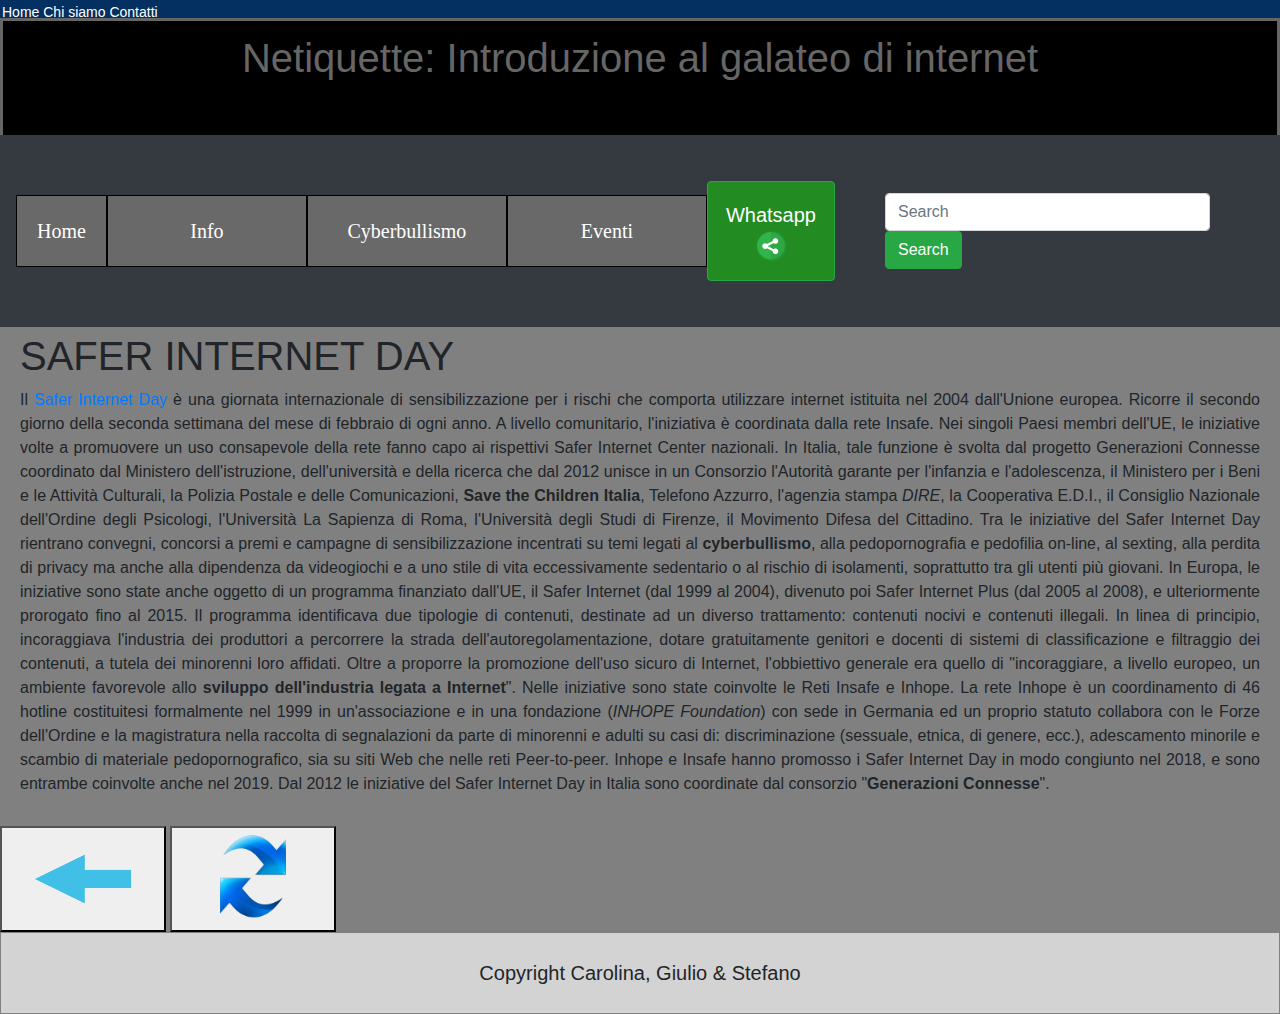
<file: i-comandamenti-del-Netiquette-main/page7.html>
<!DOCTYPE html>
<html>
<head>
<title>Home</title>
<link rel="stylesheet" href="css/style.css">
  <script src="java/javascript.js"></script>
<meta charset="utf-8">
  <meta name="viewport" content="width=device-width, initial-scale=1">
  <link rel="stylesheet" href="https://maxcdn.bootstrapcdn.com/bootstrap/4.5.2/css/bootstrap.min.css">
  <script src="https://ajax.googleapis.com/ajax/libs/jquery/3.5.1/jquery.min.js"></script>
  <script src="https://cdnjs.cloudflare.com/ajax/libs/popper.js/1.16.0/umd/popper.min.js"></script>
  <script src="https://maxcdn.bootstrapcdn.com/bootstrap/4.5.2/js/bootstrap.min.js"></script>
  <div class="header">
    <a href="index.html" style="color:white">Home</a>
      <a href="#" style="color:white">Chi siamo</a>
      <a href="#" style="color:white">Contatti</a>
  </div>
  <h1 class="titolo">Netiquette: Introduzione al galateo di internet</h1>
<nav>
  <ul class="navbar navbar-expand-sm bg-dark navbar-dark">
  <li class="dropbtn" type="button">
    <a href="index.html" style="color:white;">Home</a>
  </li>
  <div class="dropdown">
      <li onmouseover="myFunction('myDropdown1')" class="dropbtn">Info</li>
      <div id="myDropdown1" class="dropdown-content">
        <a href="page1.html">Concetti Generali</a>
        <a href="page2.html">Regole Fondamentali</a>
        <a href="page3.html">Spoiler & Fake news in rete</a>
    </div> 
  </div>
  <div class="dropdown">
      <li onmouseover="myFunction('myDropdown3')" class="dropbtn">Cyberbullismo</li>
        <div id="myDropdown3" class="dropdown-content">
          <a href="page4.html">Cos'è?</a>
          <a href="page5.html">Dati Statistici</a>
    </div>
    </div>    
      <div class="dropdown">
      <li onmouseover="myFunction('myDropdown2')" class="dropbtn">Eventi</li>
          <div id="myDropdown2" class="dropdown-content">
            <a href="https://www.noisiamopari.it/site/it/giornata-nazionale-contro-il-bullismo-e-cyberbullismo/">G.M.Bullismo</a>
            <a href="page7.html">Internet Safer Day</a>
        </div>
  </div>
        <div class="dropdown">
          <li class="btn btn-success" type="button" style="background-color:forestgreen;padding:18px;font-size:20px;">
             <a href="https://web.whatsapp.com/" style="color:white;">Whatsapp</a>
             <img src="images/logo.png" class="logo">
          </li>
      </div>
    <form class="form-inline" action="search/livesearch.php" style="text-align:left;margin: 50px;">
    <input class="form-control mr-sm-2" type="text" placeholder="Search"size="30" onkeyup="showResult(this.value)">
    <div id="livesearch">
    </div>
    <li><button class="btn btn-success" type="submit">Search</button></li>
  </form>
</ul>
</nav>
</head>
<body>
   <br><br><br><br><br><br><br><br><br><br><br><br><br>
  <div class="corpo">
    <h1>SAFER INTERNET DAY</h1>
<div class="testo">

Il <a  href="https://www.saferinternetday.org/">Safer Internet Day</a> è una giornata internazionale di sensibilizzazione per i rischi che comporta utilizzare internet istituita nel 2004 dall'Unione europea. Ricorre il secondo giorno della seconda settimana del mese di febbraio di ogni anno. A livello comunitario, l'iniziativa è coordinata dalla rete Insafe. Nei singoli Paesi membri dell'UE, le iniziative volte a promuovere un uso consapevole della rete fanno capo ai rispettivi Safer Internet Center nazionali. In Italia, tale funzione è svolta dal progetto Generazioni Connesse coordinato dal Ministero dell'istruzione, dell'università e della ricerca che dal 2012 unisce in un Consorzio l'Autorità garante per l'infanzia e l'adolescenza, il Ministero per i Beni e le Attività Culturali, la Polizia Postale e delle Comunicazioni, <b>Save the Children Italia</b>, Telefono Azzurro, l'agenzia stampa <i>DIRE</i>, la Cooperativa E.D.I., il Consiglio Nazionale dell'Ordine degli Psicologi, l'Università La Sapienza di Roma, l'Università degli Studi di Firenze, il Movimento Difesa del Cittadino. Tra le iniziative del Safer Internet Day rientrano convegni, concorsi a premi e campagne di sensibilizzazione incentrati su temi legati al <b>cyberbullismo</b>, alla pedopornografia e pedofilia on-line, al sexting, alla perdita di privacy ma anche alla dipendenza da videogiochi e a uno stile di vita eccessivamente sedentario o al rischio di isolamenti, soprattutto tra gli utenti più giovani.
In Europa, le iniziative sono state anche oggetto di un programma finanziato dall'UE, il Safer Internet (dal 1999 al 2004), divenuto poi Safer Internet Plus (dal 2005 al 2008), e ulteriormente prorogato fino al 2015. Il programma identificava due tipologie di contenuti, destinate ad un diverso trattamento: contenuti nocivi e contenuti illegali. In linea di principio, incoraggiava l'industria dei produttori a percorrere la strada dell'autoregolamentazione, dotare gratuitamente genitori e docenti di sistemi di classificazione e filtraggio dei contenuti, a tutela dei minorenni loro affidati. Oltre a proporre la promozione dell'uso sicuro di Internet, l'obbiettivo generale era quello di "incoraggiare, a livello europeo, un ambiente favorevole allo <b>sviluppo dell'industria legata a Internet</b>". Nelle iniziative sono state coinvolte le Reti Insafe e Inhope. La rete Inhope è un coordinamento di 46 hotline costituitesi formalmente nel 1999 in un'associazione e in una fondazione (<i>INHOPE Foundation</i>) con sede in Germania ed un proprio statuto collabora con le Forze dell'Ordine e la magistratura nella raccolta di segnalazioni da parte di minorenni e adulti su casi di: discriminazione (sessuale, etnica, di genere, ecc.), adescamento minorile e scambio di materiale pedopornografico, sia su siti Web che nelle reti Peer-to-peer. Inhope e Insafe hanno promosso i Safer Internet Day in modo congiunto nel 2018, e sono entrambe coinvolte anche nel 2019. Dal 2012 le iniziative del Safer Internet Day in Italia sono coordinate dal consorzio "<b>Generazioni Connesse</b>".
  </div>
</div>
  <div style="background-color: grey;">
<button class="left"><a href="page5.html" title=" Torna indietro"><img src="images/sinistra.png" style="width:150px;height: 100px;bottom:0;"></a></button> 
<button class="left"><a href="page7.html" title=" Vai avanti"><img src="images/refresh.png" style="width:150px;height: 100px;bottom:0;background-color: transparent;"></a></button> 
</div>
</body>
<footer>
Copyright Carolina, Giulio & Stefano
</footer>
</html>
</file>
<file: i-comandamenti-del-Netiquette-main/css/style.css>
html{
	margin:0;
}
.header{
	font-size:14px;
	padding: 2px;
	height:30px;
	width: 100%;
	background-color:#032f61; 
	color:white;
	position: fixed;
	top: 0;
	z-index: 999;
}
.titolo{
	border-style:solid;
	text-align: center;
		background-color: black;
		position: fixed;
		color: #666;
	top: 0;
	top:2%;
z-index: 999;
bottom: 84%;
width:100%;
height: 17%;
line-height:75px; 
}
.titolo:hover{
	color:lightgrey;
}
body{
	font-size: 20px;
	text-align: justify;
    font-family:verdana;
    margin-bottom:20px;
    margin:0;
}
nav{
	width:100%;
		position: fixed;
		top:0;
		top:15%;
	z-index: 999;
}
ul{
	width:100%;
	list-style-type: none;
	float:left;


}
li{
	float:left;
	text-align: center;
}
.logo{
	height:32px;
	width:32px;
	background-color: transparent;
	shape-outside: circle;
}
#condividi{
	line-height:20px;
	float:right;
}
.dropbtn {
  background-color: #696969;
  color: white;
  font-size: 20px;
  padding:20px;
  cursor: pointer;
  width: 200px;
  font-family: verdana;
  border:1px solid black;
}
/* Dropdown button on hover & focus */
.dropbtn:hover, .dropbtn:focus {
  background-color: #778899;
}

/* The container <div> - needed to position the dropdown content */
.dropdown {
  position: all;
  display: inline-block;
}

/* Dropdown Content (Hidden by Default) */
.dropdown-content {
  display: none;
  position: absolute;
  background-color: #f1f1f1;
  min-width: 200px;
  box-shadow: 0px 8px 8px 0px rgba(0,0,0,0.2);
  z-index: 1;

}

/* Links inside the dropdown */
.dropdown-content a{
  color: black;
  padding: 10px 14px;
  text-decoration: all;
  display: block;
  object-position: bottom;
}

/* Change color of dropdown links on hover */
.dropdown-content a:hover {background-color: #ddd}

/* Show the dropdown menu (use JS to add this class to the .dropdown-content container when the user clicks on the dropdown button) */
.show {
	top:0;
	top:100%;
	display:block;
	object-position: bottom;
	align-content: center;
}
.text{
		position:absolute;
	background-color: rgba(255,255,255,.6); /*il colore dello sfondo del testo*/
	color:white;
	top:0;
	left:0;
	top:50%;
	left:50%;/*distanza dal top della pagina*/
	border-radius:10px; /*smussa di 10px il vertice*/
	text-align: center;	 /*margins*/
	padding:20px; /* distanza tra testo e bordo*/
}
.container{
	width: 100%;
	position:relative;
	float: left;
	margin-bottom:30px;
}
.corpo {
	background-color: grey;
	width:100%;
	position: relative;
	float:left;
	padding:20px;
	text-align: justify;
	margin-bottom: 10px;
}
footer {
	position:relative;
	bottom:0;
	padding:25px;
	width:100%;
	height:10%;
	font-size: 20px;
	font-family:Arial;
	text-align:center;
	background-color:lightgrey;
	border: 1px solid grey;
}
</file>
